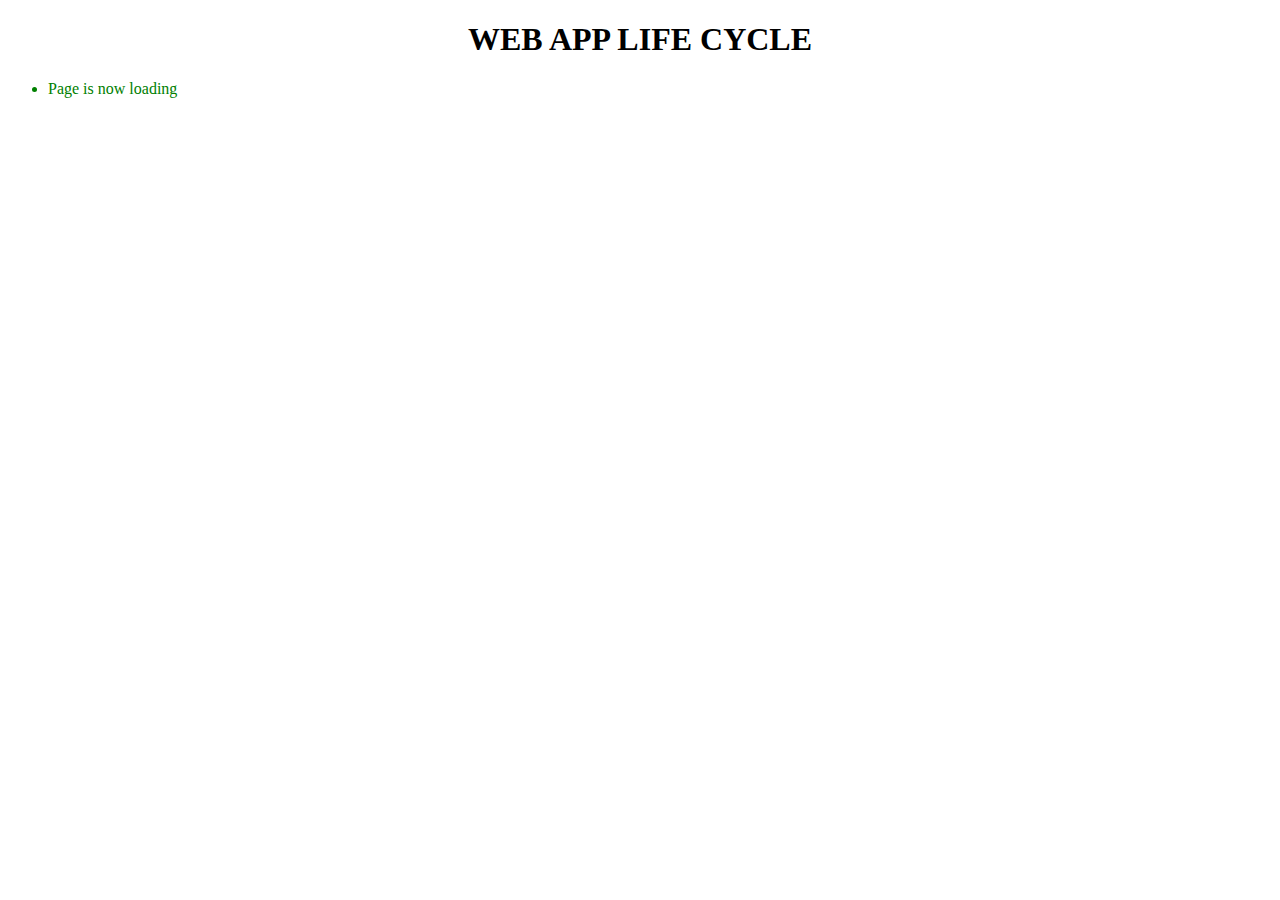
<file: chapter2/index.html>
<!DOCTYPE html>
<html lang="en">
<head>
  <meta charset="UTF-8">
  <meta name="viewport" content="width=device-width, initial-scale=1.0">
  <meta http-equiv="X-UA-Compatible" content="ie=edge">
  <link rel="stylesheet" type="text/css" href="styles.css">
  <title>Chapter 2.1</title>
</head>
<body>
  <h1>WEB APP LIFE CYCLE</h1>
</body>

<ul id="first"></ul>

<br>

<ul id="second"></ul>

<script type="text/javascript" src="script.js"></script>
</html>
</file>
<file: chapter2/styles.css>
h1{
text-align: center;
}

#first {color: green}
#second { color: red}
</file>
